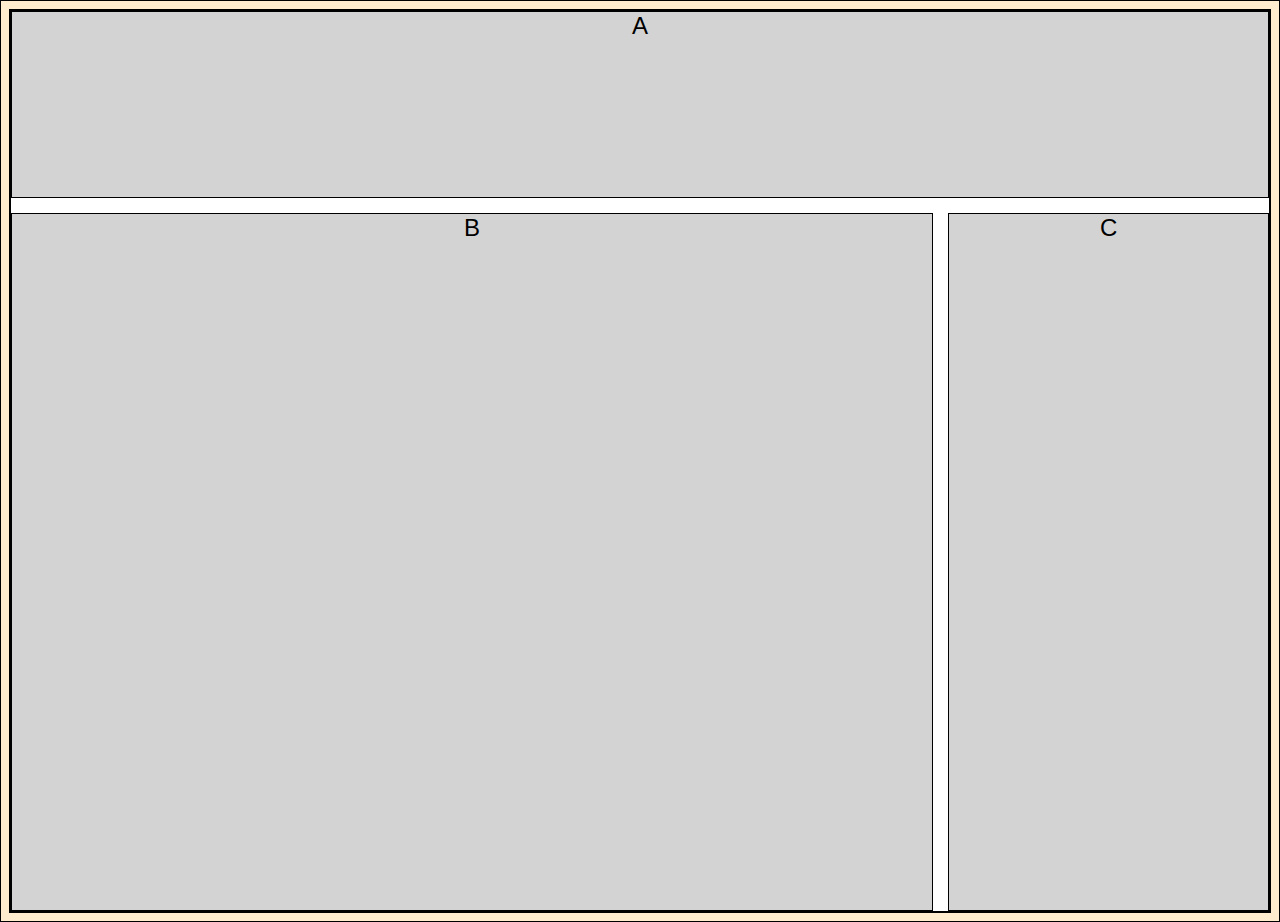
<file: medial-queries1/index.html>
<!DOCTYPE html>
<html lang="en" dir="ltr">
  <head>
    <meta charset="utf-8">
    <title>Media Queries 1</title>
    <link rel="stylesheet" href="main.css">
  </head>
  <body>
    <div class="container">
      <div class="a">A</div>
        <div class="b">B</div>
        <div class="c">C</div>
    </div>
  </body>
</html>
</file>
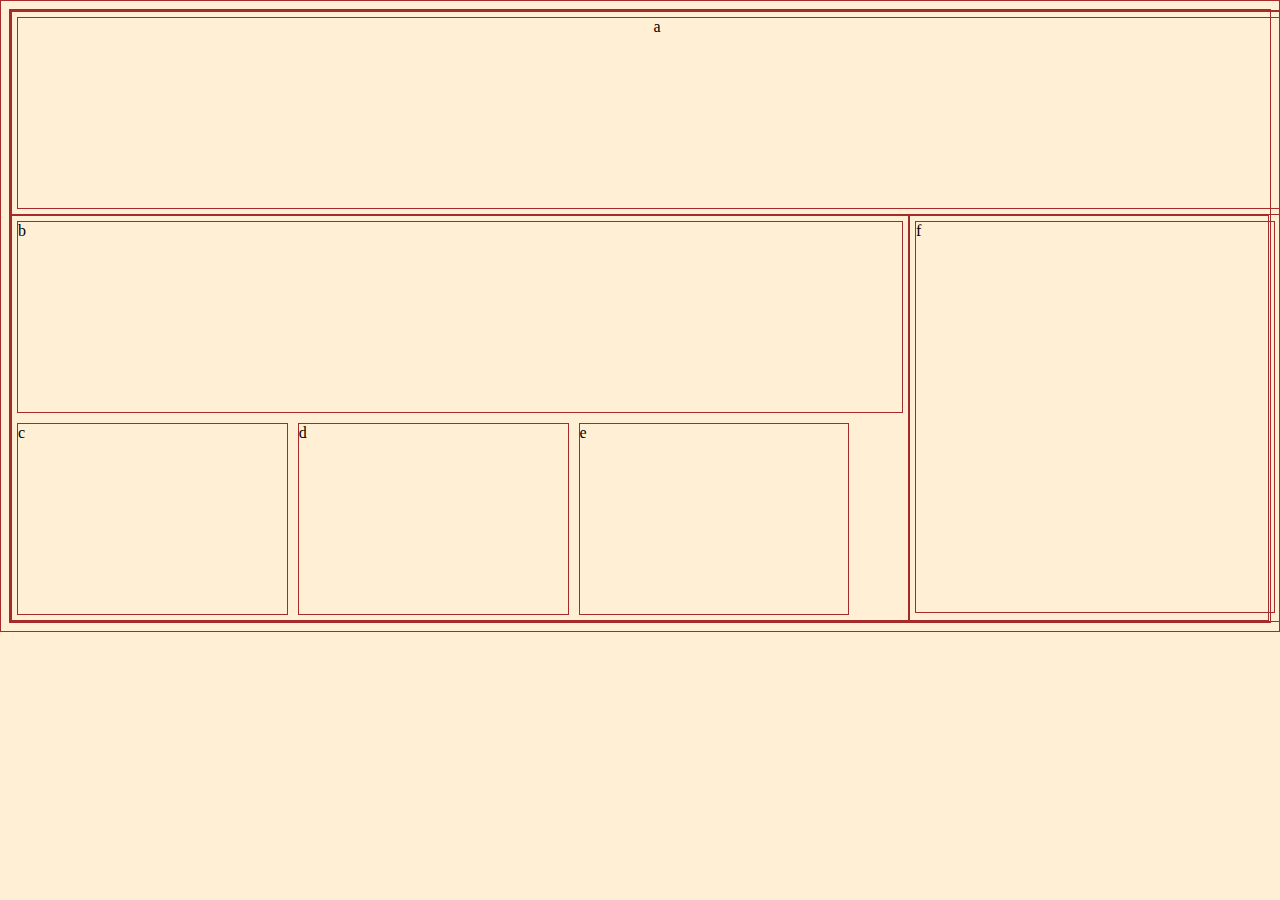
<file: medial-queries2/index.html>
<!DOCTYPE html>
<html lang="en" dir="ltr">
  <head>
    <meta charset="utf-8">
    <title>Media Queries 2</title>
    <link rel="stylesheet" href="main.css">
  </head>
  <body>
    <div class="container">
      <header>
      <div class="a">a</div>
      </header>
      <section>
      <div class="b">b</div>
      <div class="c">c</div>
      <div class="d">d</div>
      <div class="e">e</div>

      </section>
      <aside>
        <div class="f">f</div>
      </aside>
    </div>
  </body>
</html>
</file>
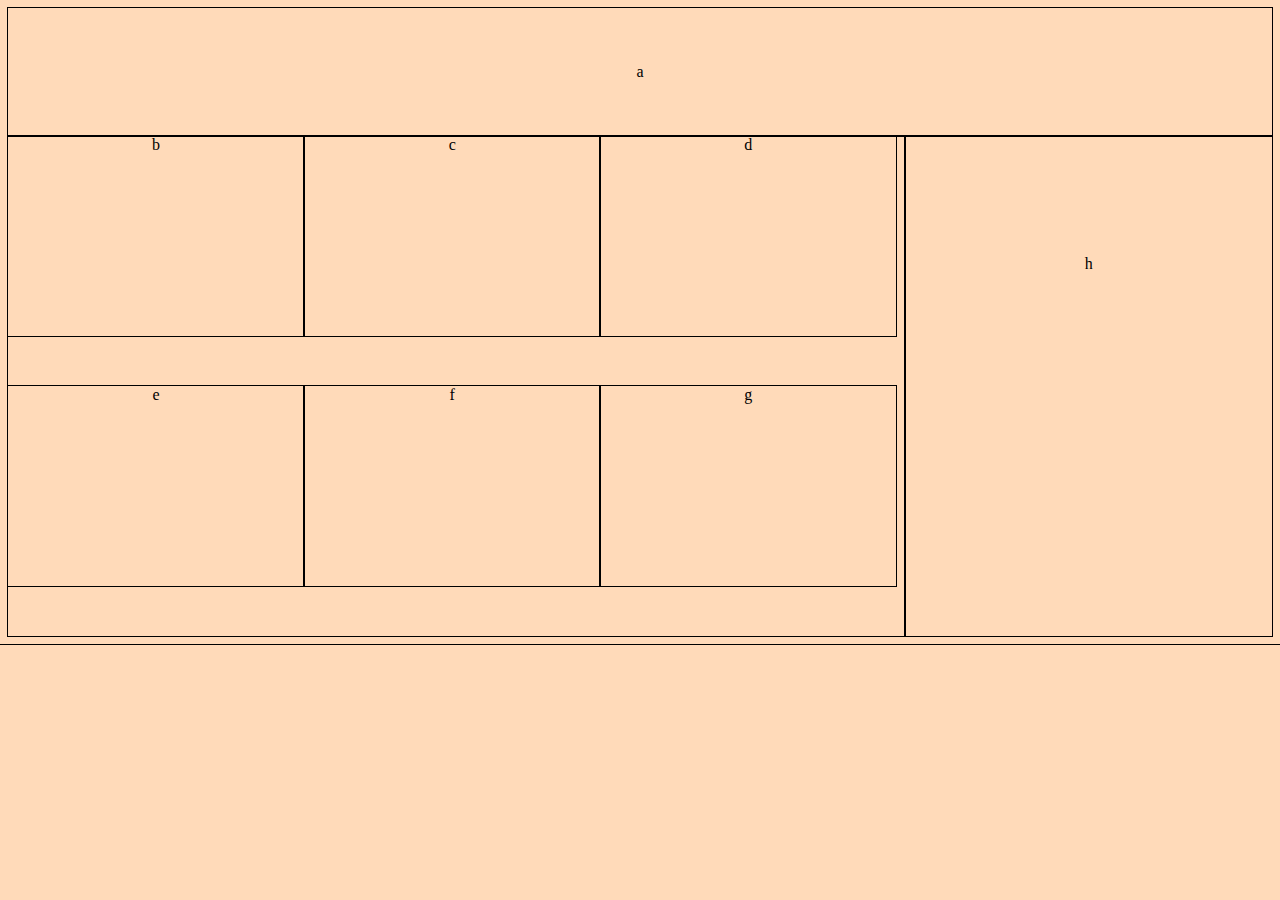
<file: medial-queries3/index.html>
<!DOCTYPE html>
<html lang="en" dir="ltr">
  <head>
    <meta charset="utf-8">
    <title>Media Queries 3</title>
    <link rel="stylesheet" href="main.css">
  </head>
  <body>
    <div class="container">
      <div class="a">a</div>
      <div class="box">
        <div class="b">b</div>
        <div class="c">c</div>
        <div class="d">d</div>
        <div class="e">e</div>
        <div class="f">f</div>
        <div class="g">g</div>
      </div>
      <div class="h">h</div>
    </div>
  </body>
</file>
<file: medial-queries1/main.css>
* {
  border: 1px solid black;
}

body {
  background-color: #ffebcd;
}

.container {
  background-color: #fff;
  font-family: sans-serif;
  font-size: x-large;
  text-align: center;
  min-height: 100vh;
  display: flex;
  flex-direction: column;
  justify-content: space-between;
  gap: 15px;
}

.a,
.c {
  flex-grow: 1;
  background-color: lightgrey;
}

.b {
  flex-grow: 3;
  min-height: 60vh;
  background-color: lightgrey;
}

@media (min-width: 600px) {
  .container {
    flex-direction: row;
    flex-wrap: wrap;
  }
  .a {
    width: 100%;

  }
}
</file>
<file: medial-queries2/main.css>
body {
  background: papayawhip;
}
*{
  border:1px solid brown;
}
.container{
  display: flex;
  flex-direction: row;
  flex-wrap: wrap;
  width: 100vw;
}
header{
  width:100%;
  text-align: center;
}
header>.a{
  margin:5px;
  min-height: 190px;
  width:100%;
  position:relative;
}
section{
  display: flex;
  flex-direction: row;
  flex-wrap: wrap;
  width:100%;
}
section>div{
  margin: 5px;
  min-height: 190px;
}
section>.b{
  position:relative;
  width:100%;
}
section>.c, section>.d,section>.e{
  position: relative;
  width:30%;
}
aside{
  position: relative;
  width:100%;
}
aside>.f{
  margin:5px;
  position:relative;
  width:100%;
  min-height: 190px;
}
@media(min-width:600px){
  section{
    display:flex;
    flex-direction: row;
    flex-wrap: wrap;
    width:70%
  }
  aside{
    width:28%;
    min-height:390px;

  }
  aside>.f{
    min-height: 390px;
  }
}
</file>
<file: medial-queries3/main.css>
body {
  background: peachpuff;
}
* {
  outline: 1px solid black;
  text-align: center;
}

.a {
  line-height: 8;
  width: 100%;
}

.box {
  display: flex;
  flex-wrap: wrap;
}

.b, .c, .d, .e, .f, .g {
  width: 33%;
  height: 100px;
}

.h {
  line-height: 16;
}

@media (min-width: 600px) {
  .container{
    display: flex;
    flex-wrap: wrap;
  }
  .box{
    width: 71%;
    height: 500px;
  }
  .b, .c, .d, .e, .f, .g {
    width: 33%;
    height: 200px;
  }
  .h{
    width: 29%;
  }
}
</file>
